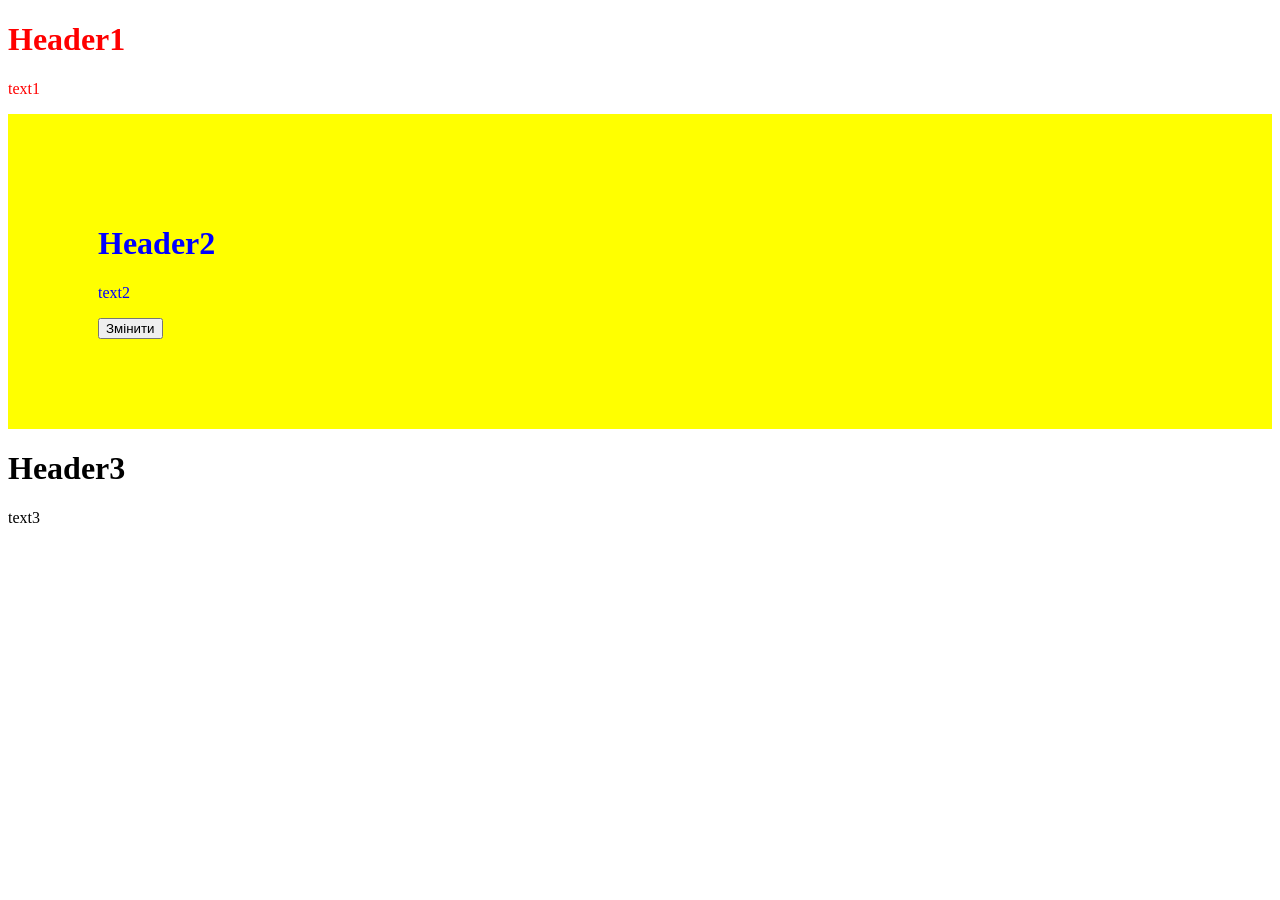
<file: Theme5/aLection51/index.html>
<!DOCTYPE html>
<html lang="uk">
<head>
    <meta charset="UTF-8">
    <meta name="viewport" content="width=device-width, initial-scale=1.0">
    <title>Document13</title>
   
    <link rel="stylesheet" href="style.css">
</head>
<body>

    
    <div class="class1">
        <h1>Header1</h1>
        <p>text1</p>
    </div>
    <div class="header">
        <h1>Header2</h1>
        <p id="message">text2</p>
        <button onclick="changeText()">Змінити</button>
    </div>
    <div class="footer">
        <h1>Header3</h1>
        <p>text3</p>
    </div>
   

    <script src = "script.js">        
    </script>
</body>
</html>
</file>
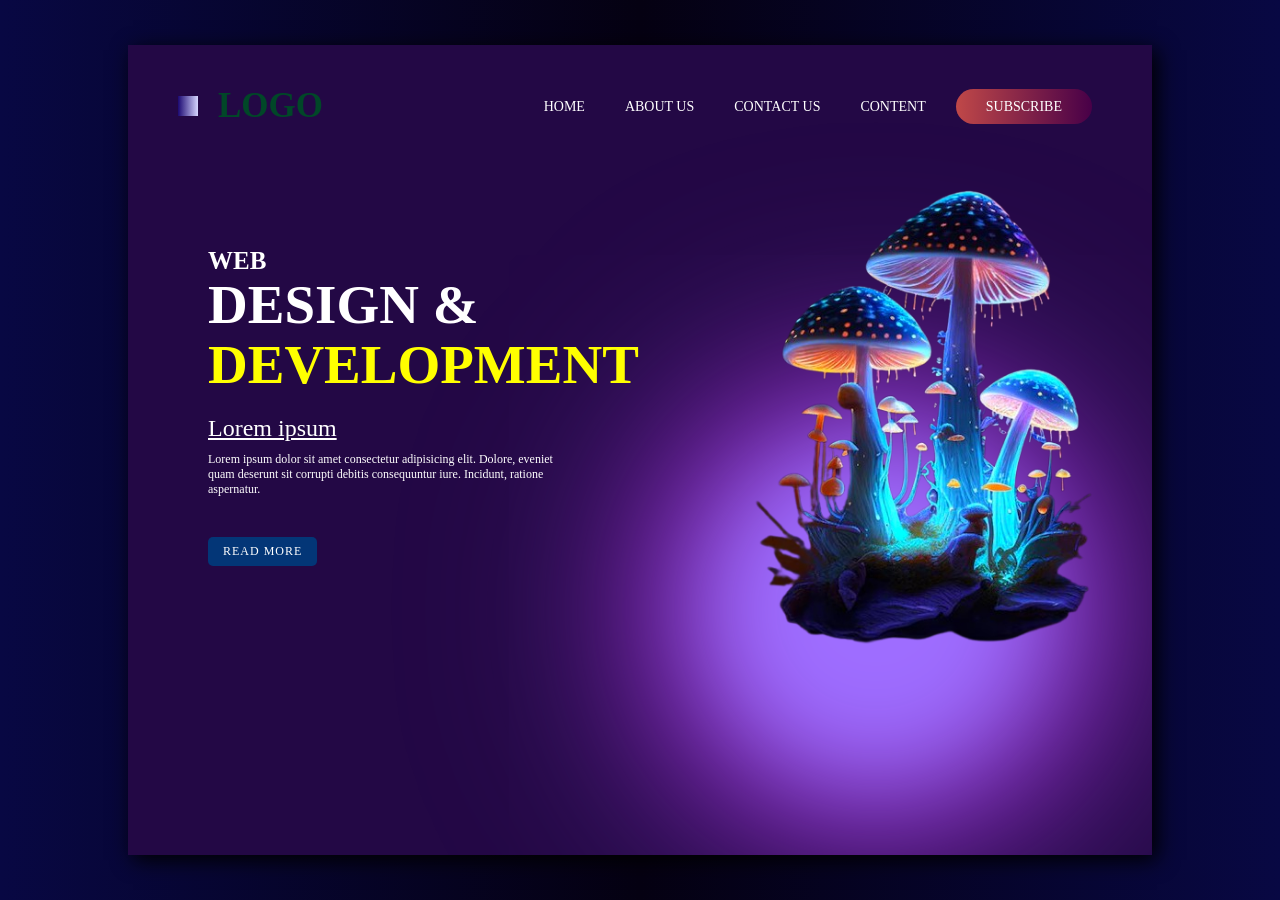
<file: Theme5/GroupLesson52/index.html>
<!DOCTYPE html>
<html lang="en">
  <head>
    <meta charset="UTF-8" />
    <meta name="viewport" content="width=device-width, initial-scale=1.0" />
    <title>WEB DEVELOPMENT</title>
    <link rel="stylesheet" href="style.css">
  </head>
  <body>
    <div class="container">
      <div class="parent">
        <div class="gradient"></div>
        <nav>
          <h1>LOGO</h1>
          <ul>
            <li><a href="">home</a></li>
            <li><a href="">about us</a></li>
            <li><a href="">contact us</a></li>
            <li><a href="">content</a></li>
            <li><a href="" id="sub">subscribe</a></li>
          </ul>
        </nav>
        <div class="main_content">
                <div class="left">
                        <h3>Web</h3>
                        <h1>Design & <br><span>Development</span> </h1>
                        <h2>Lorem ipsum</h2>
                        <p>Lorem ipsum dolor sit amet consectetur adipisicing elit. Dolore, eveniet quam deserunt sit corrupti debitis consequuntur iure. Incidunt, ratione aspernatur.</p>
                        <button>READ MORE</button>

                </div>
                <div class="right">
                        <img src="mushroom.png" alt="">
                </div>
        </div>
      </div>
    </div>
  </body>
</html>
</file>
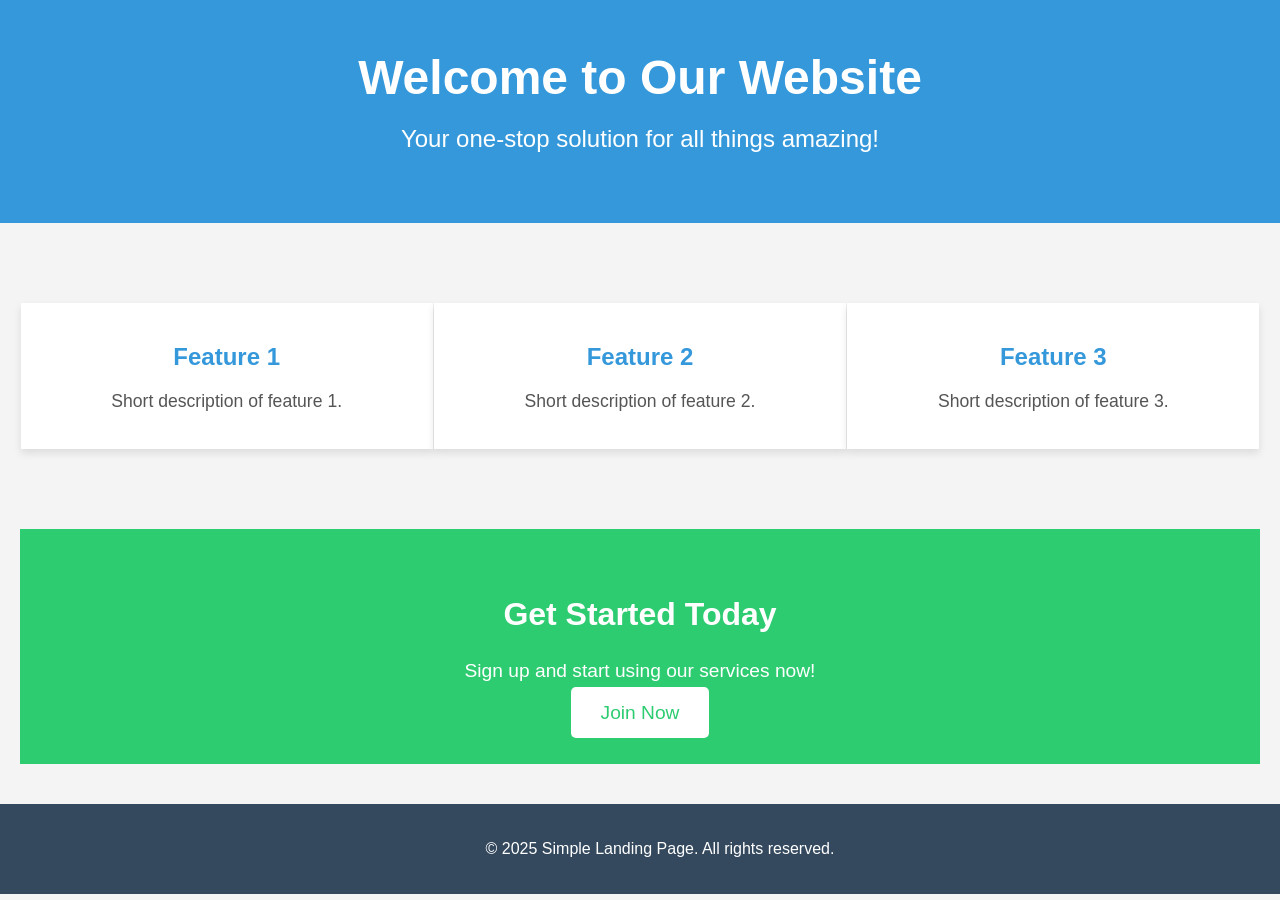
<file: Theme5/GroupLesson52/landing page/index.html>
<!DOCTYPE html>
<html lang="en">
<head>
    <meta charset="UTF-8">
    <meta name="viewport" content="width=device-width, initial-scale=1.0">
    <title>Simple Landing Page</title>
    <link rel="stylesheet" href="style.css"> <!-- Підключення CSS -->
</head>
<body>
    <header>
        <h1>Welcome to Our Website</h1>
        <p>Your one-stop solution for all things amazing!</p>
    </header>

    <main>
        <section class="features">
            <div class="feature">
                <h2>Feature 1</h2>
                <p>Short description of feature 1.</p>
            </div>
            <div class="feature">
                <h2>Feature 2</h2>
                <p>Short description of feature 2.</p>
            </div>
            <div class="feature">
                <h2>Feature 3</h2>
                <p>Short description of feature 3.</p>
            </div>
        </section>

        <section class="cta">
            <h2>Get Started Today</h2>
            <p>Sign up and start using our services now!</p>
            <a href="#" class="cta-button">Join Now</a>
        </section>
    </main>

    <footer>
        <p>&copy; 2025 Simple Landing Page. All rights reserved.</p>
    </footer>
</body>
</html>
</file>
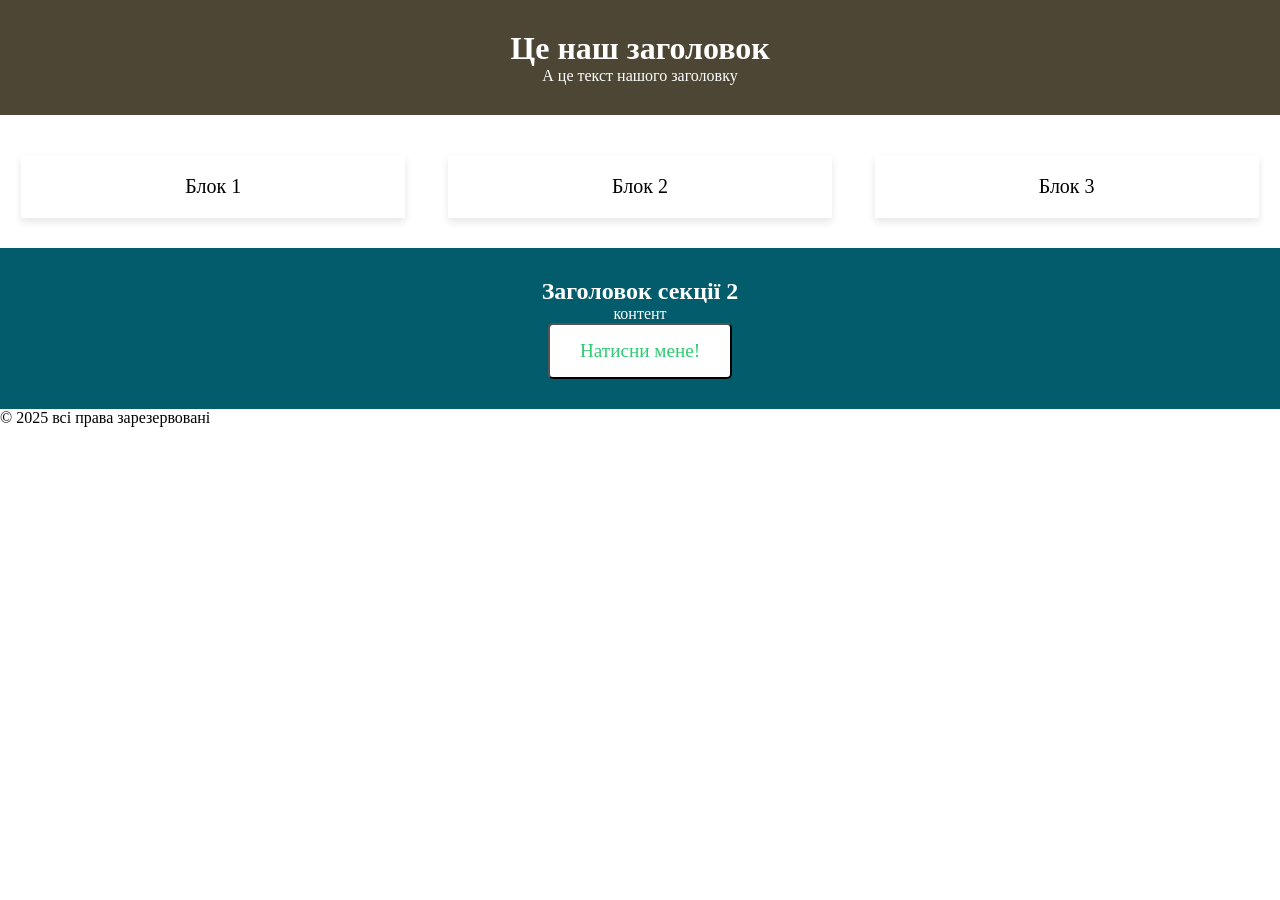
<file: Theme5/GroupLesson52/practice/index.html>
<!DOCTYPE html>
<html lang="en">
<head>
    <meta charset="UTF-8">
    <meta name="viewport" content="width=device-width, initial-scale=1.0">
    <title>Практика групового заняття 5-2</title>
    <link rel="stylesheet" href="style.css">
</head>
<body>
    <div class="container">
        <header>
            <h1>Це наш заголовок</h1>
            <p>А це текст нашого заголовку</p>
        </header>
        <div class="main-content">
            <section>
                <div class="features">
                    <div class="feature">Блок 1</div>
                    <div class="feature">Блок 2</div>
                    <div class="feature">Блок 3</div>                    
                </div>
            </section>
            <section id="section2">
                <h1>Заголовок секції 2</h1>
                <p>контент</p>
                <button>Натисни мене!</button>
            </section>
        </div>
        <footer>&copy; 2025 всі права зарезервовані</footer>
    </div>
    
</body>
</html>
</file>
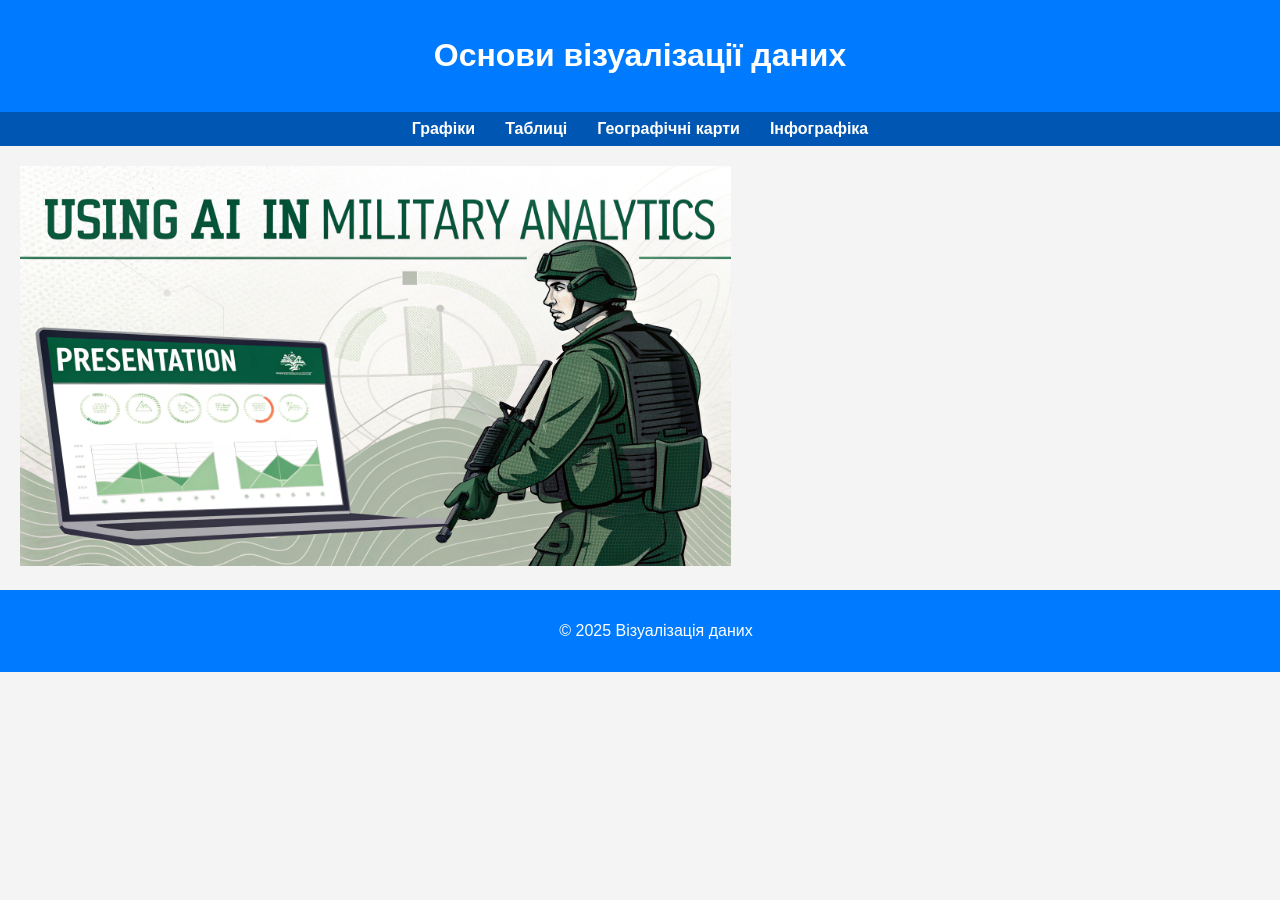
<file: Theme5/GroupLesson54/sample2/index.html>
<!DOCTYPE html>
<html lang="uk">
<head>
    <meta charset="UTF-8">
    <meta name="viewport" content="width=device-width, initial-scale=1.0">
    <title>Візуалізація даних</title>
    <link rel="stylesheet" href="styles.css">
</head>
<body>
    <header>
        <h1>Основи візуалізації даних</h1>
    </header>
    <nav>
        <ul>
            <li><a href="charts.html">Графіки</a></li>
            <li><a href="tables.html">Таблиці</a></li>
            <li><a href="maps.html">Географічні карти</a></li>
            <li><a href="infographics.html">Інфографіка</a></li>
        </ul>
    </nav>
    <main>
        <img src="./img/2.png" alt="" height="400px">
    </main>
    <footer>
        <p>© 2025 Візуалізація даних</p>
    </footer>
</body>
</html>
</file>
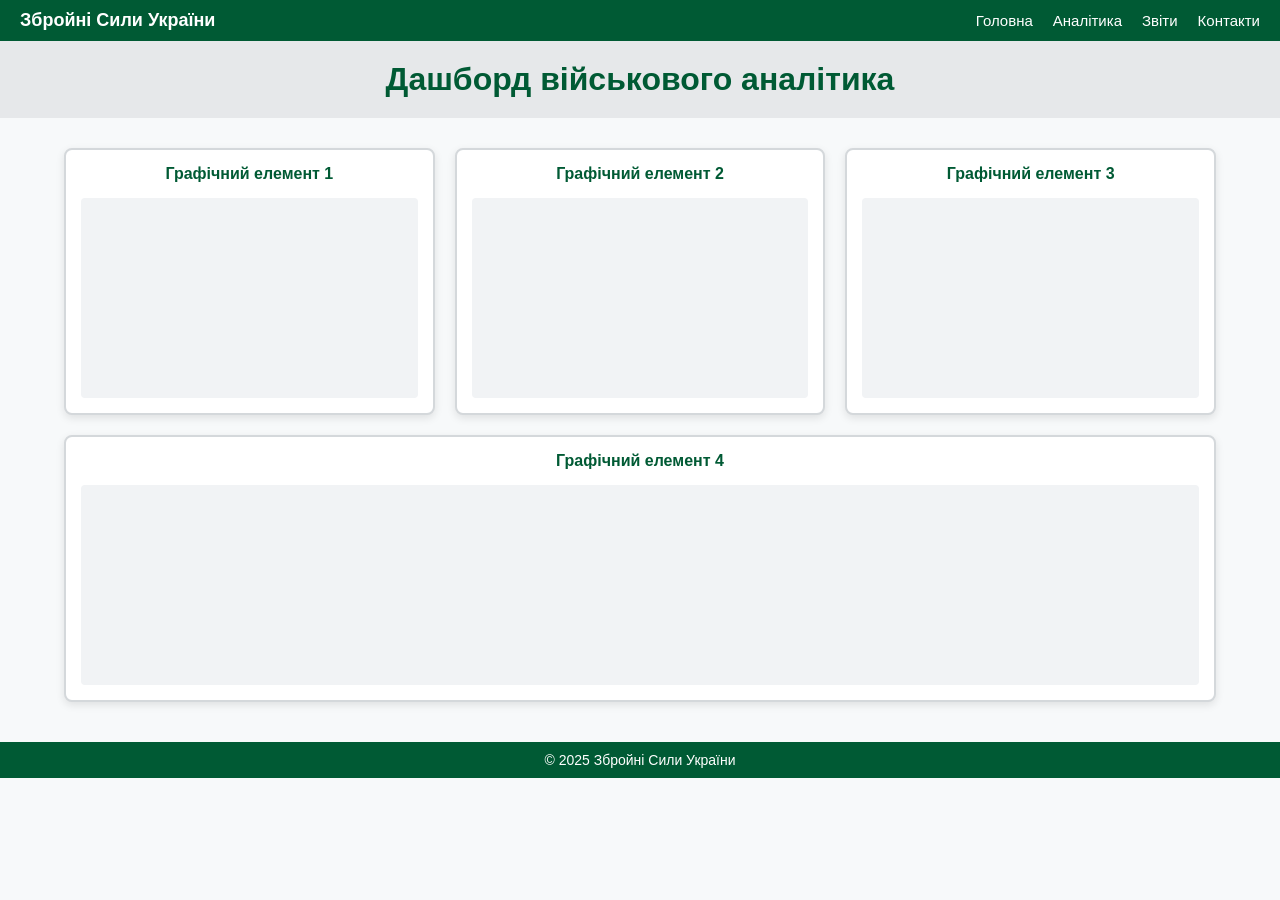
<file: Theme5/Practice53/sample1/index.html>
<!DOCTYPE html>
<html lang="uk">
<head>
    <meta charset="UTF-8">
    <meta name="viewport" content="width=device-width, initial-scale=1.0">
    <title>Дашборд військового аналітика</title>
    <link rel="stylesheet" href="style.css">
</head>
<body>

    <nav class="navbar">
        <div class="logo">Збройні Сили України</div>
        <ul class="nav-menu">
            <li><a href="#">Головна</a></li>
            <li><a href="#">Аналітика</a></li>
            <li><a href="#">Звіти</a></li>
            <li><a href="#">Контакти</a></li>
        </ul>
    </nav>

    <header class="header">
        <h1>Дашборд військового аналітика</h1>
    </header>

    <main class="container">
        <div class="flex-container">
            <div class="graph-block">
                <h2>Графічний елемент 1</h2>
                <div class="graph-placeholder"></div>
            </div>
            <div class="graph-block">
                <h2>Графічний елемент 2</h2>
                <div class="graph-placeholder"></div>
            </div>
            <div class="graph-block">
                <h2>Графічний елемент 3</h2>
                <div class="graph-placeholder"></div>
            </div>
            <div class="graph-block">
                <h2>Графічний елемент 4</h2>
                <div class="graph-placeholder"></div>
            </div>
        </div>
    </main>

    <footer class="footer">
        © 2025 Збройні Сили України
    </footer>

</body>
</html>
</file>
<file: Theme5/aLection51/style.css>
.class1 {
    color:red;
}

.header {color:blue;
    background-color: yellow; 
    padding: 90px;}
</file>
<file: Theme5/GroupLesson52/style.css>
*{
        margin: 0;
        padding: 0;
        box-sizing: border-box;
        font-family: poppins;
}

.container{
        width:100%;
        height: 100vh;
        background:linear-gradient(90deg,rgb(8,8,67),rgb(5,1,18),rgb(8,8,67));
}

.parent{
        width: 80%;
        height: 90%;
        position:absolute;
        top: 50%;
        left: 50%;
        transform: translate(-50%,-50%);
        background-color: #230845;
        box-shadow: 5px 5px 20px black;
        color: #ffffff;
        overflow: hidden;
}

.parent nav{
        display:flex;
        justify-content: space-between;
        align-items: center;
        padding: 30px 50px;
        height: 15%;
        /* background-color: plum; */
}

nav h1{
        font-size: 35px;
        font-weight: 600;
        margin-left: 40px;
        color: #014728;
        position: relative;
}

nav h1::before{
        content: '';
        width:20px;
        height: 20px;
        position: absolute;
        top: 50%;
        left: -40px;
        transform: translateY(-50%);
        background:linear-gradient(90deg,rgb(28, 9, 114),rgb(214, 214, 255));
}

nav ul{
        display: flex;

}

nav ul li{
        list-style-type: none;
}

ul li a{
        text-decoration: none;
        padding: 5px 20px;
        text-transform: uppercase;
        font-weight: 500;
        font-size: 14px;
        color: white;
        transition: 0.5s ease;
}

ul li a:hover{
        text-decoration: underline;
        color: blue;
        
}

ul li #sub{
        text-decoration: none;
        color: white;
        background-image: linear-gradient(90deg,#c04848,#480048,#c04848);
        margin: 10px;
        padding: 10px 30px;
        text-align: center;
        transition: 0.5s;
        background-size: 200% auto;
        border-radius: 20px;
}

ul li #sub:hover{
        background-position: right center;
}

.parent .main_content{
        display: flex;
        height: 85%;

}

.main_content .left{
        width: 50%;
        height: 100%;
        padding: 40px 80px;
}

.left h3{
        font-weight: 600;
        font-size: 25px;
        text-transform: uppercase;
        margin-top: 40px;
}

.left h1{
        font-size: 55px;
        font-weight: 600;
        margin-bottom: 20px;
        line-height: 60px;
        text-transform: uppercase;
}

.left h1 span{
        color: yellow;
}

.left p{
        font-size: 12px;
        font-weight: 400;

}

.left h2{
        text-decoration: underline;
        margin: 10px 0;
        font-weight: 500;
}

.left button{
        padding: 7px 15px;
        border-radius: 5px;
        font-size: 12px;
        border:none;
        outline:none;
        letter-spacing: 1px;
        margin-top: 40px;
        background-color: #033677;
        color: white;
        cursor: pointer;
        transition: 0.5s ease;
}

.left button:hover{
        background-color: rgb(42,0,93);
        box-shadow: 0 0 10px white;
}

.main_content .right{
        width: 60%;
        height: 100%;
        padding-left: 100px;
        overflow: hidden;
}

.right img{
        width: 380px;
        transform: translateY(-30px);
        filter: saturate(120%);
}

.gradient{
        width: 350px;
        height: 350px;
        position: absolute;
        top: 48%;
        left: 56%;;
        border-radius: 50%;
        background-color: rgb(158,109,255);
        z-index: -1;
        filter: blur(50px);
        box-shadow: 
        0 0 250px rgb(157,108,255),0 0 200px purple,0 0 150px rgb(204,0,255);
}
</file>
<file: Theme5/GroupLesson52/landing page/style.css>
/* Загальні стилі для тіла сторінки */
body {
    font-family: Arial, sans-serif;
    margin: 0;
    padding: 0;
    background-color: #f4f4f4;
}

/* Стилізація заголовка */
header {
    background-color: #3498db;
    color: white;
    text-align: center;
    padding: 50px 20px;
}

header h1 {
    font-size: 3em;
    margin: 0;
}

header p {
    font-size: 1.5em;
    margin: 20px 0;
}

/* Стилі для основного контенту */
main {
    padding: 40px 20px;
}

/* Блок з особливостями */
.features {
    display: flex;
    justify-content: space-around;
    flex-wrap: wrap;
    margin-top: 40px;
}

.feature {
    background-color: white;
    padding: 20px;
    width: 30%;
    box-shadow: 0 4px 8px rgba(0, 0, 0, 0.1);
    text-align: center;
    margin-bottom: 30px;
}

.feature h2 {
    font-size: 1.5em;
    color: #3498db;
}

.feature p {
    font-size: 1.1em;
    color: #555;
}

/* Заклик до дії (CTA) */
.cta {
    text-align: center;
    margin-top: 50px;
    background-color: #2ecc71;
    color: white;
    padding: 40px 20px;
}

.cta h2 {
    font-size: 2em;
}

.cta p {
    font-size: 1.2em;
    margin-bottom: 20px;
}

.cta-button {
    background-color: white;
    color: #2ecc71;
    padding: 15px 30px;
    text-decoration: none;
    font-size: 1.2em;
    border-radius: 5px;
    transition: background-color 0.3s ease;
}

.cta-button:hover {
    background-color: #27ae60;
}

/* Футер */
footer {
    text-align: center;
    background-color: #34495e;
    color: white;
    padding: 20px;
    position: relative;
    bottom: 0;
    width: 100%;
}

/* Медіа-запити для адаптивного дизайну */
@media screen and (max-width: 768px) {
    /* Для маленьких екранів (планшети і мобільні) */
    header h1 {
        font-size: 2.5em;
    }

    header p {
        font-size: 1.2em;
    }

    .features {
        flex-direction: column;
        align-items: center;
    }

    .feature {
        width: 80%;
        margin-bottom: 20px;
    }

    .cta h2 {
        font-size: 1.8em;
    }

    .cta p {
        font-size: 1.1em;
    }

    .cta-button {
        padding: 12px 25px;
        font-size: 1em;
    }
}

@media screen and (max-width: 480px) {
    /* Для дуже маленьких екранів (мобільні телефони) */
    header h1 {
        font-size: 2em;
    }

    header p {
        font-size: 1em;
    }

    .cta h2 {
        font-size: 1.5em;
    }

    .cta p {
        font-size: 1em;
    }

    .cta-button {
        padding: 10px 20px;
        font-size: 0.9em;
    }
}
</file>
<file: Theme5/GroupLesson52/practice/style.css>
*{
    margin: 0;
    padding: 0;
    box-sizing: border-box;
    font-family: poppins;
    
}

header {
    color: #fff;
    background-color: #4D4634;
    text-align: center;
    padding: 30px;
    
}

.features {
    display: flex;
    justify-content: space-around;
    flex-wrap: wrap;
    margin-top: 40px;
}

.feature {
    background-color: white;
    padding: 20px;
    width: 30%;
    box-shadow: 0 4px 8px rgba(0, 0, 0, 0.1);
    text-align: center;
    margin-bottom: 30px;
    font-size: 20px;
}

#section2 {
    color: #fff;
    background-color: #035C6B;
    text-align: center;
    padding: 30px;
}

button {
    background-color: white;
    color: #2ecc71;
    padding: 15px 30px;
    text-decoration: none;
    font-size: 1.2em;
    border-radius: 5px;
    transition: background-color 0.3s ease;
}

button:hover {
    background-color: #27ae60;
}

/* Медіа-запити для адаптивного дизайну */
@media screen and (max-width: 768px) {
    /* Для маленьких екранів (планшети і мобільні) */
    header h1 {
        font-size: 2.5em;
    }

    header p {
        font-size: 1.2em;
    }

    .features {
        flex-direction: column;
        align-items: center;
    }

    .feature {
        width: 80%;
        margin-bottom: 20px;
    }

    

    button {
        padding: 12px 25px;
        font-size: 1em;
    }
}

@media screen and (max-width: 480px) {
    /* Для дуже маленьких екранів (мобільні телефони) */
    header h1 {
        font-size: 2em;
    }

    header p {
        font-size: 1em;
    }

    button {
        padding: 10px 20px;
        font-size: 0.9em;
    }
}
</file>
<file: Theme5/GroupLesson54/sample2/styles.css>
/* Основні стилі для адаптивного дашборду */
body {
    font-family: Arial, sans-serif;
    margin: 0;
    padding: 0;
    background-color: #f4f4f4;
    color: #333;
}

header {
    background: #007bff;
    color: white;
    text-align: center;
    padding: 1rem;
}

nav {
    display: flex;
    justify-content: center;
    background: #0056b3;
    padding: 0.5rem;
}

nav ul {
    list-style: none;
    padding: 0;
    margin: 0;
    display: flex;
}

nav ul li {
    margin: 0 15px;
}

nav ul li a {
    color: white;
    text-decoration: none;
    font-weight: bold;
}

main {
    padding: 20px;
}

.cards {
    display: flex;
    justify-content: space-around;
    margin-bottom: 20px;
}

.card {
    background: white;
    padding: 20px;
    border-radius: 8px;
    box-shadow: 0 2px 5px rgba(0, 0, 0, 0.1);
    text-align: center;
    width: 150px;
}

.chart-container {
    background: white;
    padding: 20px;
    border-radius: 8px;
    box-shadow: 0 2px 5px rgba(0, 0, 0, 0.1);
    margin-bottom: 20px;
    text-align: center;
}

canvas {
    max-width: 100%;
    height: auto;
}

footer {
    text-align: center;
    padding: 1rem;
    background: #007bff;
    color: white;
    position: relative;
    bottom: 0;
    width: 100%;
}
</file>
<file: Theme5/Practice53/sample1/style.css>
/* CSS-змінні відповідно до брендбуку ЗСУ */
:root {
    --color-primary: #005a34;       /* Темно-зелений */
    --color-accent: #ffdd00;        /* Жовтий */
    --color-background: #f7f9fa;    /* Фон */
    --color-secondary-bg: #e6e8ea;  /* Заголовки */
    --color-text: #333333;          /* Текст */
    --color-light-bg: #ffffff;      /* Фон блоків */
    --color-border: #d4d8db;        /* Рамки */
    --color-placeholder: #f1f3f5;   /* Плейсхолдери */
}

/* Загальні налаштування */
* {
    margin: 0;
    padding: 0;
    box-sizing: border-box;
}

body {
    font-family: Arial, sans-serif;
    background-color: var(--color-background);
    color: var(--color-text);
}

/* Навігація */
.navbar {
    background-color: var(--color-primary);
    color: var(--color-light-bg);
    display: flex;
    justify-content: space-between;
    align-items: center;
    padding: 10px 20px;
}

.logo {
    font-weight: bold;
    font-size: 18px;
}

.nav-menu {
    list-style: none;
    display: flex;
}

.nav-menu li {
    margin-left: 20px;
}

.nav-menu a {
    color: var(--color-light-bg);
    text-decoration: none;
    font-size: 15px;
}

.nav-menu a:hover {
    color: var(--color-accent);
}

/* Заголовок */
.header {
    
    padding: 20px;
    background-color: var(--color-secondary-bg);
    text-align: center;
    margin-bottom: 10px;
}

.header h1 {
    color: var(--color-primary);
}

/* Контейнер */
.container {
    width: 90%;
    max-width: 1200px;
    margin: 0 auto;
    padding: 20px 0;
}

/* Контейнер для графічних блоків (Flexbox) */
.flex-container {
    display: flex;
    flex-wrap: wrap;
    justify-content: space-between;
    gap: 20px;
}

/* Блоки для графічних елементів */
.graph-block {
    flex: 1 1 calc(50% - 20px); /* За замовчуванням 2 блоки в рядок */
    background-color: var(--color-light-bg);
    border: 2px solid var(--color-border);
    border-radius: 8px;
    padding: 15px;
    box-shadow: 0 3px 8px rgba(0, 0, 0, 0.1);
    min-width: 300px;
}

.graph-block h2 {
    font-size: 16px;
    color: var(--color-primary);
    margin-bottom: 15px;
    text-align: center;
}

.graph-placeholder {
    width: 100%;
    height: 200px;
    background-color: var(--color-placeholder);
    border-radius: 4px;
}

/* Футер */
.footer {
    background-color: var(--color-primary);
    color: var(--color-light-bg);
    text-align: center;
    padding: 10px;
    font-size: 14px;
    margin-top: 20px;
}

/* Адаптивність для трьох рівнів екрану */

/* Великі екрани (від 1200px) - 4 блоки в ряд */
@media screen and (min-width: 1200px) {
    .graph-block {
        flex: 1 1 calc(25% - 20px);
    }
}

/* Середні екрани (від 600px до 1199px) - 2 блоки в ряд */
@media screen and (max-width: 1199px) and (min-width: 600px) {
    .graph-block {
        flex: 1 1 calc(50% - 20px);
    }
}

/* Мобільні пристрої (до 600px) - 1 блок у ряд */
@media screen and (max-width: 599px) {
    .graph-block {
        flex: 1 1 100%;
    }
}
</file>
